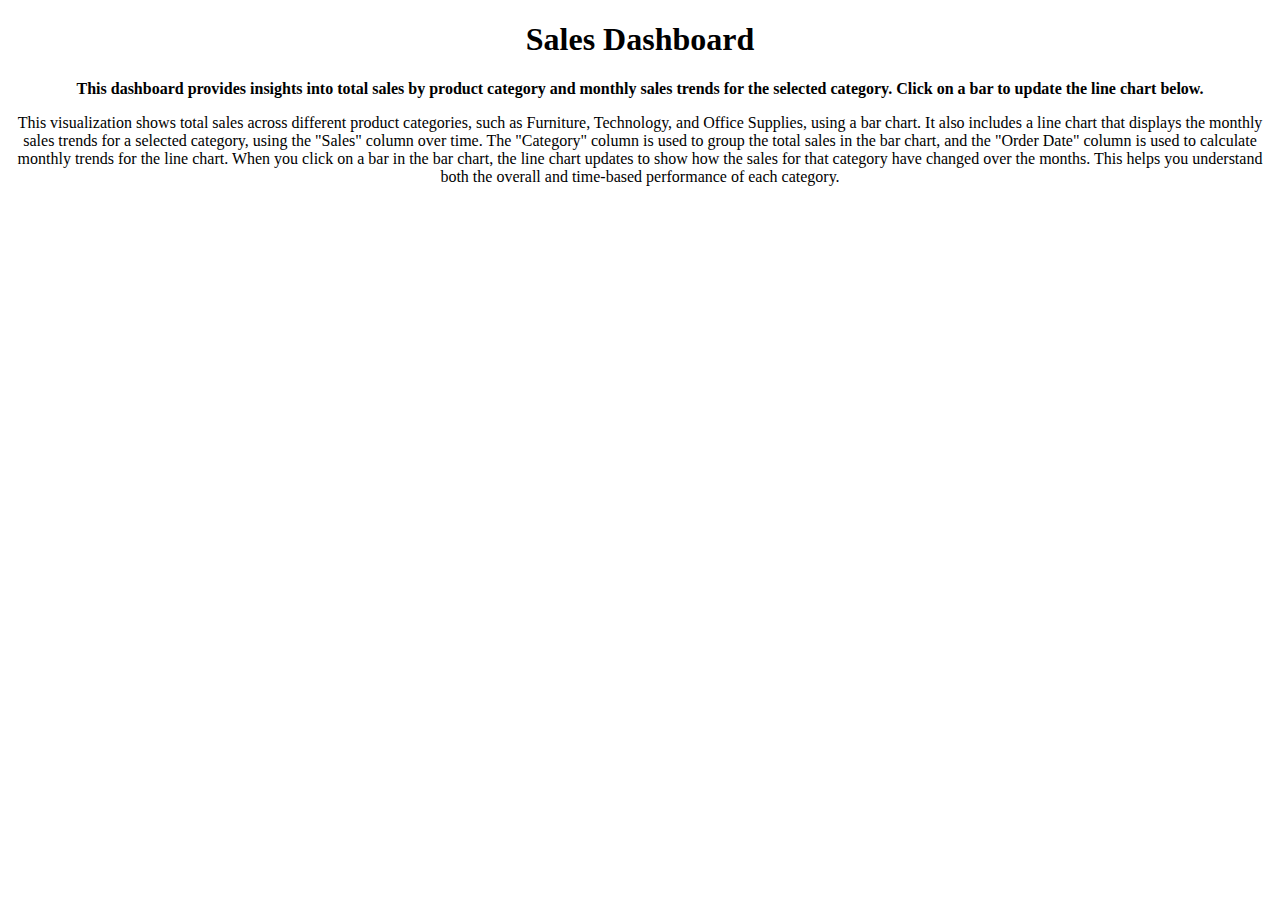
<file: extra-credit-rmselvam/completed/index.html>
<!DOCTYPE html>
<html lang="en">
  <head>
    <meta charset="UTF-8" />
    <meta name="viewport" content="width=device-width, initial-scale=1.0" />
    <title>Sales Dashboard</title>
  </head>
  <body>
    <div id="dashboard">
      <h1 style="text-align: center">Sales Dashboard</h1>
      <p style="text-align: center; font-weight: bold;">
        This dashboard provides insights into total sales by product category
        and monthly sales trends for the selected category. Click on a bar to
        update the line chart below.
      </p>
      <p style="text-align: center; font: size 10px;">
        This visualization shows total sales across different product
        categories, such as Furniture, Technology, and Office Supplies, using a
        bar chart. It also includes a line chart that displays the monthly sales
        trends for a selected category, using the "Sales" column over time. The
        "Category" column is used to group the total sales in the bar chart, and
        the "Order Date" column is used to calculate monthly trends for the line
        chart. When you click on a bar in the bar chart, the line chart updates
        to show how the sales for that category have changed over the months.
        This helps you understand both the overall and time-based performance of
        each category.
      </p>
      <div id="bar-chart" style="text-align: center"></div>
      <div id="line-chart" style="text-align: center"></div>
    </div>
    <script src="https://d3js.org/d3.v7.min.js"></script>
    <script src="script.js"></script>
    <script src="style.css"></script>
  </body>
</html>
</file>
